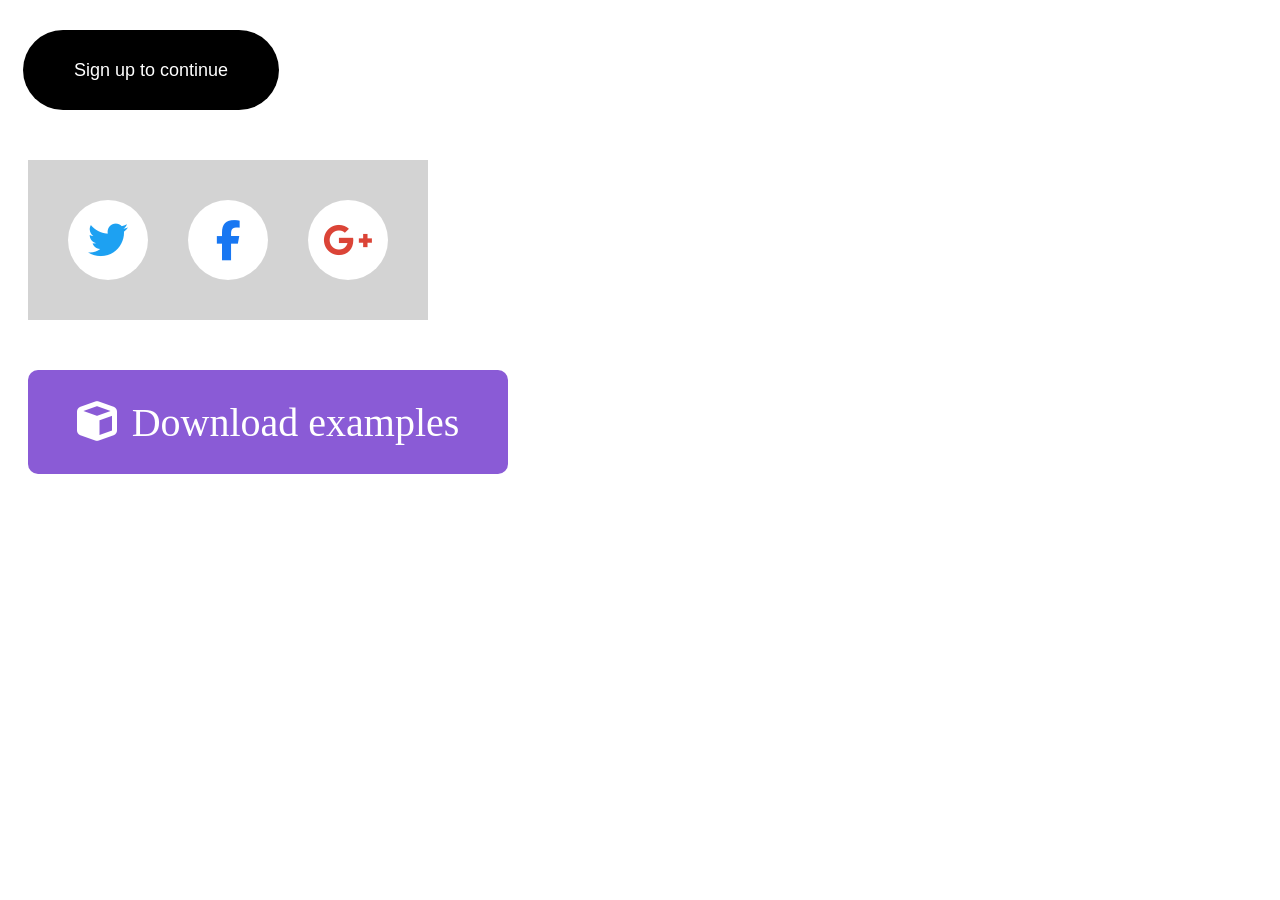
<file: index.html>
<!DOCTYPE html>
<html lang="en">
<head>
    <meta charset="UTF-8">
    <meta name="viewport" content="width=device-width, initial-scale=1.0">
    <link rel="stylesheet" href="styles.css">
    <link rel="stylesheet" href="https://cdnjs.cloudflare.com/ajax/libs/font-awesome/6.7.2/css/all.min.css">

    <title>Buttons</title>
</head>
<body>
    <div class="btn">
        <p>Sign up to continue</p>
    </div>    
    <div class="btn1">
        <i class="fa-brands fa-twitter"></i>
        <i class="fa-brands fa-facebook-f"></i>
        <i class="fa-brands fa-google-plus-g"></i>     
    </div>
    
    <div class="btn2">
        <a href="#"><i class="fa-solid fa-cube"></i>Download examples</a>
    </div>
    
</body>
</html>
</file>
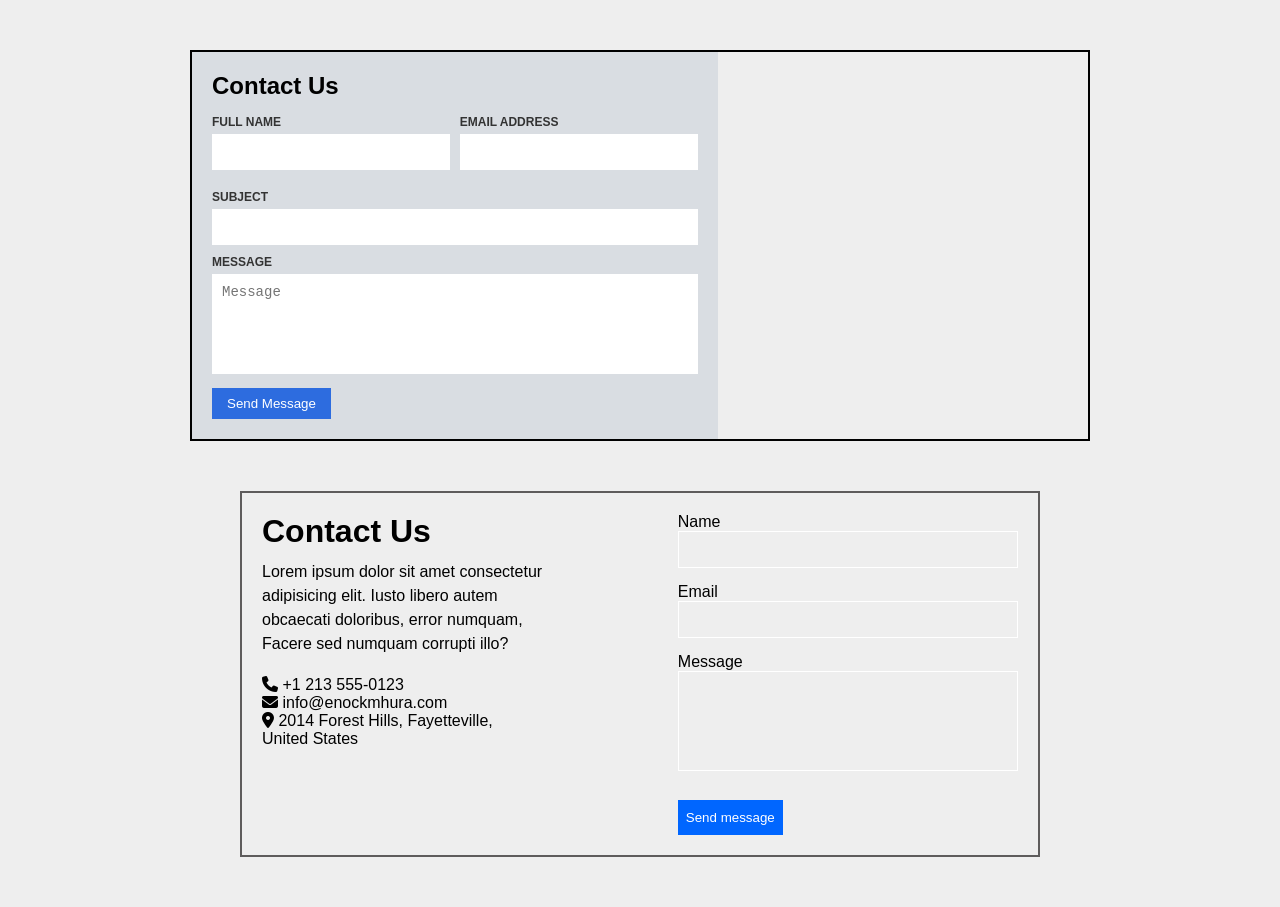
<file: index2.html>
<!DOCTYPE html>
<html lang="en">
<head>
    <meta charset="UTF-8">
    <meta name="viewport" content="width=device-width, initial-scale=1.0">
    <link rel="stylesheet" href="styles2.css">
    <link rel="stylesheet" href="https://cdnjs.cloudflare.com/ajax/libs/font-awesome/6.7.2/css/all.min.css">
    <title>Contact page</title>
</head>
<body>
    <div class="container">

        <div class="contact-form">
            <h2>Contact Us</h2>

            <div class="row">
                <div class="field">
                    <label for="fullname">FULL NAME</label>
                    <input type="text" id="fullname">
                </div>

                <div class="field">
                    <label for="email">EMAIL ADDRESS</label>
                    <input type="email" id="email">
                </div>
            </div>

            <label for="subject">SUBJECT</label>
            <input type="text" id="subject">

            <label for="message">MESSAGE</label>
            <textarea id="message" placeholder="Message"></textarea>

            <button>Send Message</button>
        </div>
        <div class="map">
           <iframe src="https://www.google.com/maps/embed?pb=!1m18!1m12!1m3!1d2503345.0294716563!2d5.27937025!3d52.21299185!2m3!1f0!2f0!3f0!3m2!1i1024!2i768!4f13.1!3m3!1m2!1s0x47c609c3db87e4bb%3A0xb3a175ceffbd0a9f!2sNetherlands!5e0!3m2!1sen!2smw!4v1774144241945!5m2!1sen!2smw" width="600" height="450" style="border:0;" allowfullscreen="" loading="lazy" referrerpolicy="no-referrer-when-downgrade"></iframe>
        </div>

    </div>

<div class="container2">

    <div class="contact-info"> 
        <h1><b> Contact Us</b></h1>

        <p>Lorem ipsum dolor sit amet consectetur <br> 
            adipisicing elit. Iusto libero autem <br>
            obcaecati doloribus, error numquam, <br>
            Facere sed numquam corrupti illo?</p>

        <div class="icons">          
            <i class="fa-solid fa-phone"></i> 
            <span class="value">+1 213 555-0123</span>
        </div>
        
        <div class="icons">
            <i class="fa-solid fa-envelope"></i>
            <span class="value">info@enockmhura.com</span>
        </div>

        <div class="icons">
            <i class="fa-solid fa-location-dot"></i>
            <span class="value">2014 Forest Hills, Fayetteville,<br> United States</span>
        </div>
    </div>

    <div class="contact-form2">
        <div class="field2">
            <label>Name</label>
            <input type="text">
        </div>  

        <div class="field2">
            <label>Email</label>
            <input type="email">
        </div>

        <div class="field2">
            <label>Message</label>
            <textarea></textarea>
        </div>

        <button>Send message</button>
    </div>

</div>
       
</body>
</html>
</file>
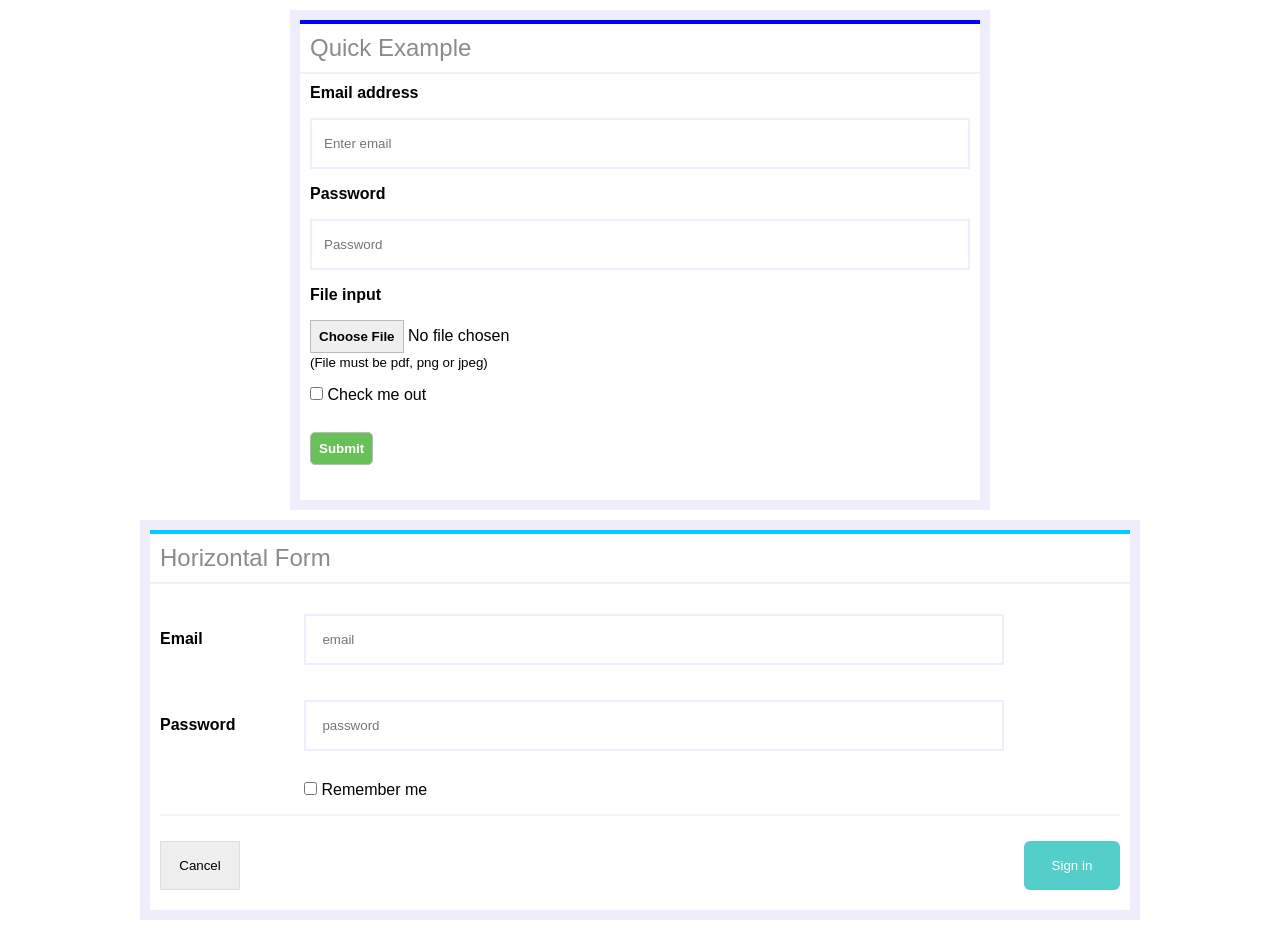
<file: index2b.html>
<!DOCTYPE html>
<html lang="en">
<head>
    <meta charset="UTF-8">
    <meta name="viewport" content="width=device-width, initial-scale=1.0">
    <link rel="stylesheet" href="styles2b.css">
    <title>Contact forms</title>
</head>
<body>

    <!--First form-->
    <div class="main">
        <div class="container">
            <h2 class="heading">Quick Example</h2>
            <div class="form">
                <label for="email">Email address</label><br>
                <input type="email" name="email" id="email" placeholder="Enter email"><br>

                <label for="password">Password</label><br>
                <input type="password" name="password" id="password" placeholder="Password"><br>

                <label for="input">File input</label><br>
                <button>Choose File</button>
                <p>No file chosen</p><br>

                <small class="help-text">
                    (File must be pdf, png or jpeg)
                </small><br>

                <div class="check2">
                    <input type="checkbox" name="check" value="check">
                    <label for="check">Check me out</label><br>
                </div>

                <button class="submit-button">Submit</button>
            </div>
        </div>
    </div>

    <!--Second form-->
    <div class="main2">
        <div class="container-2">
            <h2 class="heading2">Horizontal Form</h2>
            <div class="form2">

                <label for="email">Email</label>
                <input type="email" name="email" id="email" placeholder="email"><br>

                <label for="password">Password</label>
                <input type="text" name="password" id="password" placeholder="password"> <br>

                <input type="checkbox" name="remember">
                <label for="remember">Remember me</label>

                <div class="line-below"></div>

                <div class="buttons">
                    <button class="cancel">Cancel</button>
                    <button class="sign-in">Sign in</button>
                </div>
            </div>
        </div>
    </div>
</div>
</body>
</html>
</file>
<file: styles.css>
.btn{
    background-color: black;
    width: 16rem;
    height:5rem;
    font-size: 30px;
    margin: 30px 15px;
    border-radius: 50px;
    display: flex;
    align-items: center;
    justify-content: center;
}
.btn p{
    font-family: sans-serif;
    font-size: 60%;
    color: white;

}
.btn1{
    background-color: lightgrey;
    margin: 50px 20px;
    width: 25rem;
    height: 10rem;
    display: flex;               
    justify-content: space-evenly; 
    align-items: center;          
}

.btn1 i{
    width: 80px;                 
    height: 80px;
    border-radius: 50%;          
    display: flex;                
    justify-content: center;
    align-items: center;
    font-size: 40px;              
    background-color: white;     
    transition: transform 0.5s;    
}

.btn1 i:hover{
    transform: scale(1.1);        
    cursor: pointer;
}

.fa-twitter { 
    color: #1DA1F2;
 }
.fa-facebook-f {
     color: #1877F2;
}
.fa-google-plus-g {
     color: #DB4437;
}

.btn2{
    background-color: rgb(138, 91, 214);
    font-size: 40px;
    border-radius: 10px;
    margin: 50px 20px;
    width: 30rem;
    height: 6.5rem;
    display: flex;               
    justify-content: space-evenly; 
    align-items: center;   
}
.fa-cube{
    margin-right: 15px;
}

a{
    text-decoration: none;
    color: white;
}
</file>
<file: styles2.css>
* {
    margin: 0;
    padding: 0;
    box-sizing: border-box;
}

body {
    background-color: #eee;
    font-family: 'Segoe UI', Tahoma, Geneva, Verdana, sans-serif;
}

.container {
    display: flex;
    max-width: 900px;
    width: 90%;
    margin: 50px auto;
    border: 2px solid #000000;
}

.contact-form {
    background-color: #d9dde2;
    padding: 20px;
    width: 70%;
}

.contact-form h2 {
    margin-bottom: 15px;
}

.row {
    display: flex;
    gap: 10px;
    margin-bottom: 10px;
}

.row .field {
    width: 50%;
}

.contact-form label {
    display: block;
    font-size: 12px;
    margin-bottom: 5px;
    color: #333;
    font-weight: bold;
}


.contact-form input,
.contact-form textarea {
    width: 100%;
    padding: 10px;
    margin-bottom: 10px;
    border: none;
    outline: none;
    font-size: 14px;
}

.contact-form textarea {
    height: 100px;
    resize: none;
}

.contact-form button {
    padding: 8px 15px;
    background-color: #2d6cdf;
    color: white;
    border: none;
    cursor: pointer;
}

.map {
    width: 50%;
}

.map iframe {
    width: 100%;
    height: 100%;
    object-fit: cover;
}

/* MOBILE */
@media (max-width: 768px) {
    .container {
        flex-direction: column;
    }

    .contact-form,
    .map {
        width: 100%;
    }

    .row {
        flex-direction: column;
    }

    .row .field {
        width: 100%;
    }
}

.container2 {
    display: flex;
    justify-content: space-between;
    align-items: flex-start;
    max-width: 800px;
    width: 80%;
    margin: 50px auto;
    border: 2px solid rgb(94, 92, 92);
    padding: 20px;
    gap: 40px;
}

.contact-info {
    width: 45%;
}

.contact-info h1 {
    margin-bottom: 10px;
}

.contact-info p {
    margin-bottom: 20px;
    line-height: 1.5;
}

.contact-form2 {
    width: 45%;
}

.field2 {
    margin-bottom: 15px;
}

.contact-form2 input,
.contact-form2 textarea {
    width: 100%;
    padding: 10px;
    border: 1px solid rgb(255, 255, 255);
    background-color: #eee;
}
.contact-form2 textarea{
    height: 100px;
    resize: none;
}

.contact-form2 button {
    margin: 10px 0 0 0;
    padding: 10px 8px;
    background-color: #0066ff;
    color: white;
    border: none;
    cursor: pointer;
}
</file>
<file: styles2b.css>
*{
    margin: 0;
    padding: 0;
    box-sizing: border-box;
}
body{
    background-color: white;
    font-family: 'Segoe UI', Tahoma, Geneva, Verdana, sans-serif;
}
.main{
    background-color: rgb(237, 237, 252);
    max-width: 700px;
    height: 500px;
    width: 90%;
    margin: 10px auto;
    padding: 10px;
}
.container{
    background-color: white;
    width: 100%;
    height: 100%;
}
.heading{
    font-weight: 500;
    color: rgb(139, 139, 139);
    padding: 10px;
    border-top: 4px solid blue;
    border-bottom: 2px solid rgb(245, 238, 238);
}
.form{
    width: 97%;
    margin: 10px;
}
.form, label{
    font-weight: bold;
}

.form input[type="email"], input[type="password"]{
    padding-top: 16px;
    padding-left: 12px;
    padding-right: 12px;
    padding-bottom: 16px;
    width: 100%;
    border: 2px solid rgb(237, 237, 252);
    margin: 16px 0 ;
}
.form input[type="checkbox"]{
    margin: 16px 0;
}
.submit-button{
    color: white;
    background-color: rgb(105, 192, 88);
    padding: 10px;
    border: none;
    border-radius: 5px;
    margin-top: 50px 0;
}
.form p{
    display: inline;
    font-weight: lighter;
}
.form button{
    border: 1px solid rgb(187, 186, 186);
    padding: 8px;
    font-weight: bold;
    margin-top: 16px;
}
.help-text{
    font-weight: lighter;
}
.form input[type="checkbox"] + label {
    font-weight: normal;
}

/*styling second form*/

.main2{
    background-color: rgb(237, 237, 252);
    max-width: 1000px;
    height: 400px;
    width: 90%;
    margin: 10px auto;
    padding: 10px;
    display: flex;
}
.container-2{
    background-color: white;
    width: 100%;
    height: 100%;
    margin-top: 12px 0;
}
.heading2{
    font-weight: 500;
    color: rgb(139, 139, 139);
    padding: 10px;
    border-top: 4px solid rgb(0, 204, 255);
    border-bottom: 2px solid rgb(245, 238, 238);
    
}
.form2 input{
    max-width: 100%;
    margin: 16px 0;
}
.form2{
    margin: 10px;
}
.form2 input[type="email"], input[type="text"]{
    width: 700px;
    padding: 16px;
    border: 2px solid rgb(237, 237, 252);
    margin: 20px;
    margin-bottom: 15px;
}
.buttons{
    display: flex;
    justify-content: space-between;
}
.cancel{
    padding: 1rem;
    width: 80px;
    border: 1px solid rgb(223, 220, 220);
    margin-top: 25px;
}
.sign-in{
    background-color: rgb(83, 206, 200);
    padding: 15px;
    width: 6rem;
    border: 0;
    border-radius: 6px;
    color: white;
    margin-top: 25px;
}
.form2 input[type="checkbox"] + label{
    font-weight: normal;
}
.form2 input[type="checkbox"]{
    margin-left: 144px;
}
.form2 label {
    display: inline-block;
    width: 120px;
    margin-bottom: 15px;
}
.line-below{
    border: 0.5px solid rgb(247, 244, 244);
}
</file>
